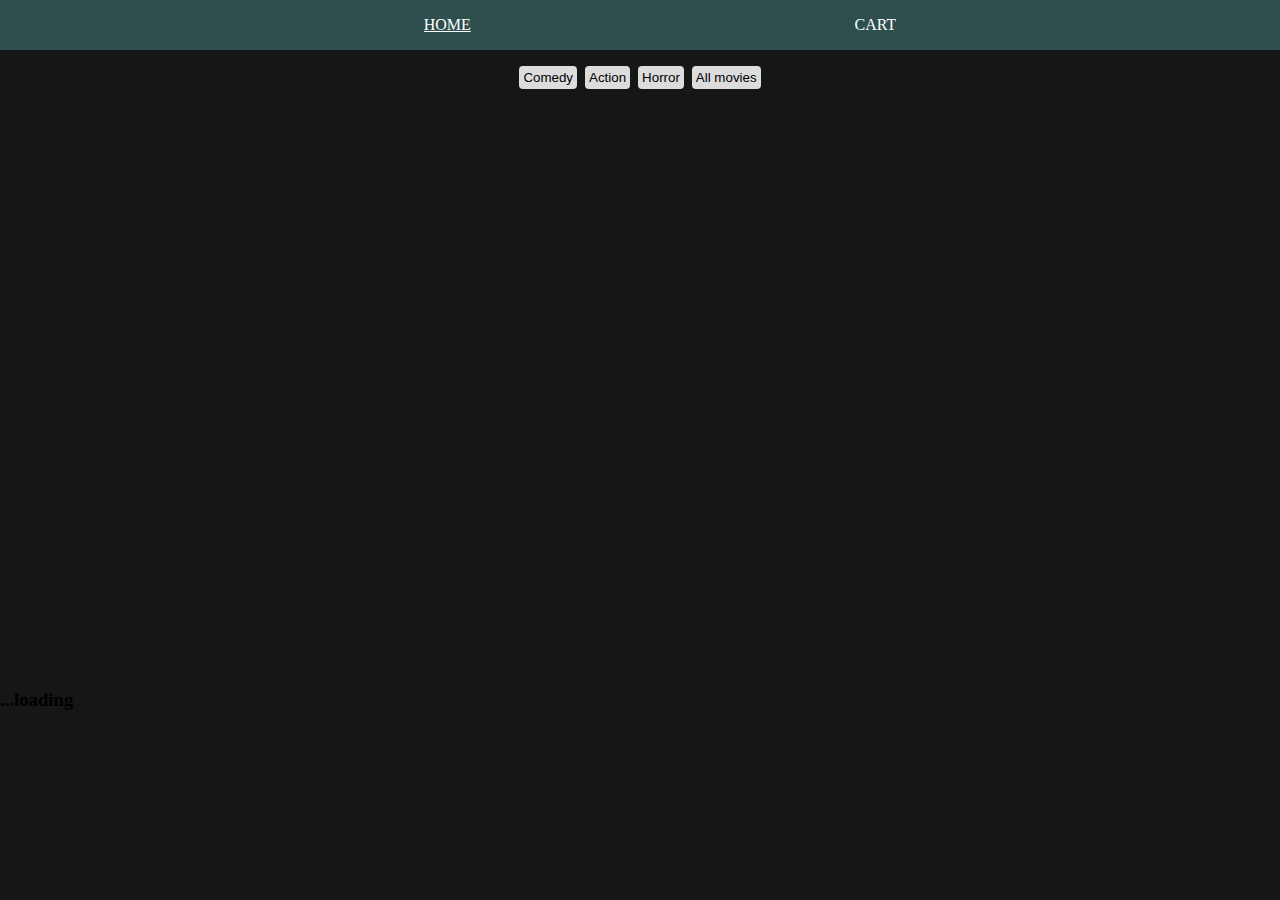
<file: index.html>
<!DOCTYPE html>
<html lang="en">
<head>
    <meta charset="UTF-8">
    <title>Home page</title>
    <link rel="stylesheet" href="css/styles.css">
    <link rel="stylesheet" href="css/index.css">
    <script src="js/script.js" defer></script>
</head>
<body>

<header>
    <ul class="nav">
        <li>
            <a class="home">
                Home
            </a>
        </li>
        <li>
            <a href="cart.html" class="cart">
                Cart
            </a>
        </li>
    </ul>
</header>

<main>
    <div class="btn-container">
        <button type="button" class="btn" id="comedy">Comedy</button>
        <button type="button" class="btn" id="action">Action</button>
        <button type="button" class="btn" id="horror">Horror</button>
        <button type="button" class="btn" id="all">All movies</button>

    </div>
    <div id="container"></div>
    <div id="loader">
        <h3>...loading</h3>
    </div>
</main>
</body>

</html>
</file>
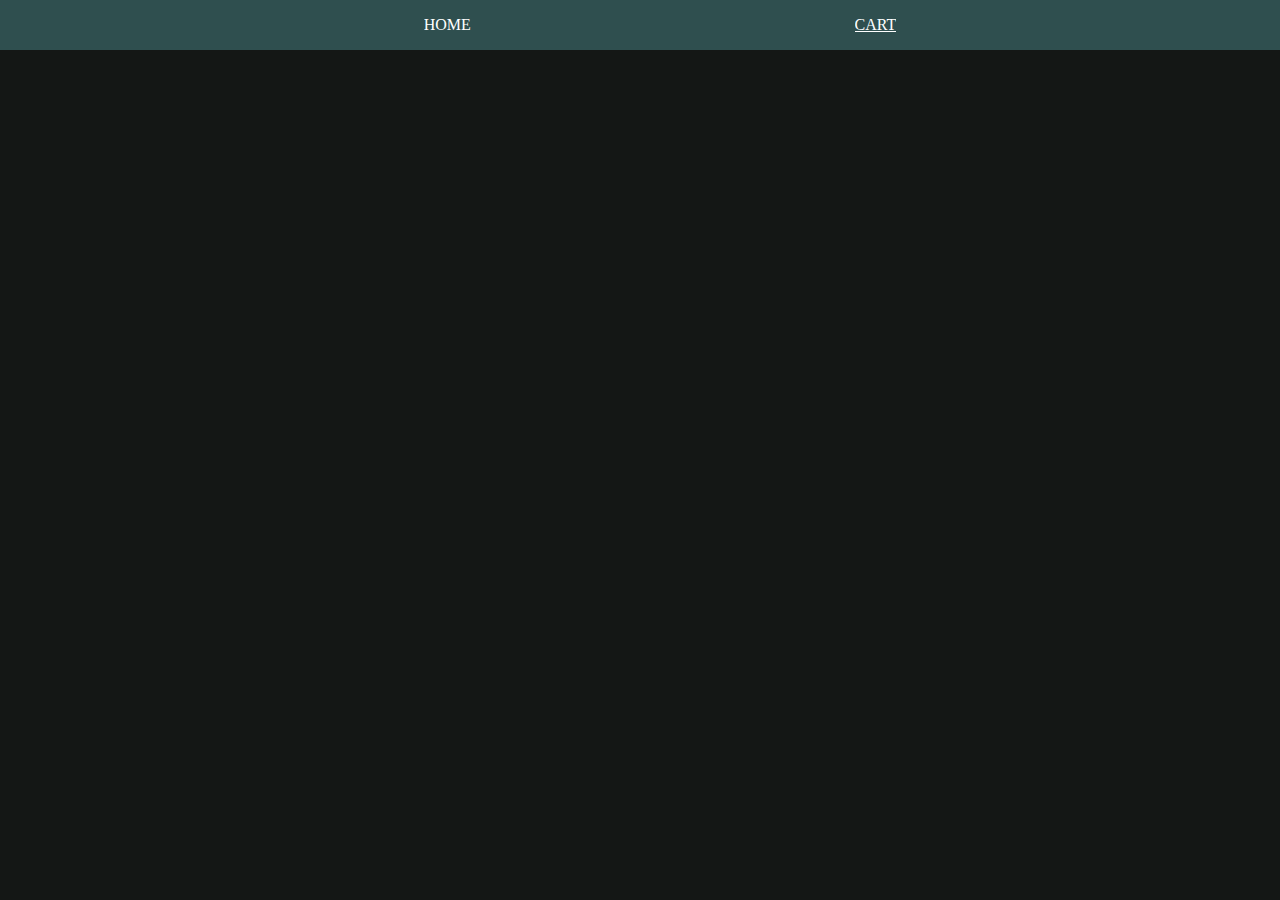
<file: cart.html>
<!DOCTYPE html>
<html lang="en">
<head>
    <meta charset="UTF-8">
    <title>Cart</title>
    <script src="js/cart.js" defer></script>
    <link rel="stylesheet" href="css/cart.css">
    <link rel="stylesheet" href="css/styles.css">
</head>
<body>
<header>
    <ul class="nav">
        <li>
            <a class="home" href="index.html">
                Home
            </a>
        </li>
        <li>
            <a class="cart" href="cart.html">
                Cart
            </a>
        </li>
    </ul>
</header>

<main>
    <div id="items-container"></div>
    <div id="empty-cart">
        <h1>Your cart is empty!</h1>
        <div id="btn-container">
            <button onclick="backToBrowse()" class="btn" id="back-to-browse">Back to browse</button>
        </div>
    </div>
    <div id="total-price"></div>
</main>

</body>
</html>
</file>
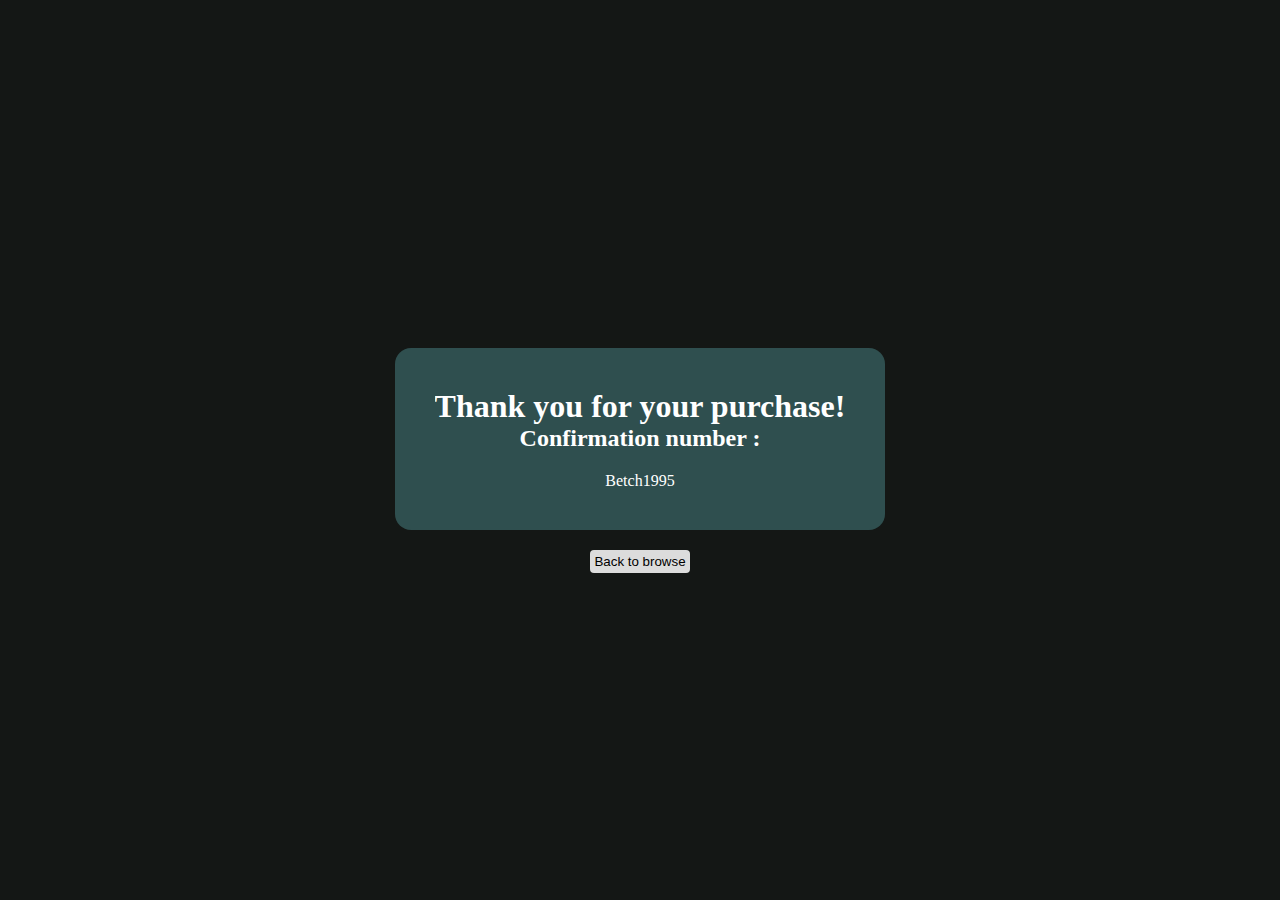
<file: checkout.html>
<!DOCTYPE html>
<html lang="en">
<head>
    <meta charset="UTF-8">
    <title>Checkout</title>
    <link rel="stylesheet" href="css/checkout.css">
    <link rel="stylesheet" href="css/styles.css">
    <script src="js/cart.js" defer></script>
</head>
<body>
<div class="thank-you-text">
    <h1>Thank you for your purchase!</h1>
    <h2>Confirmation number :</h2>
    <p>Betch1995</p>
</div>
<div class="btn-container">
    <button onclick="backToBrowse()" class="btn">
        Back to browse
    </button>
</div>
</body>
</html>
</file>
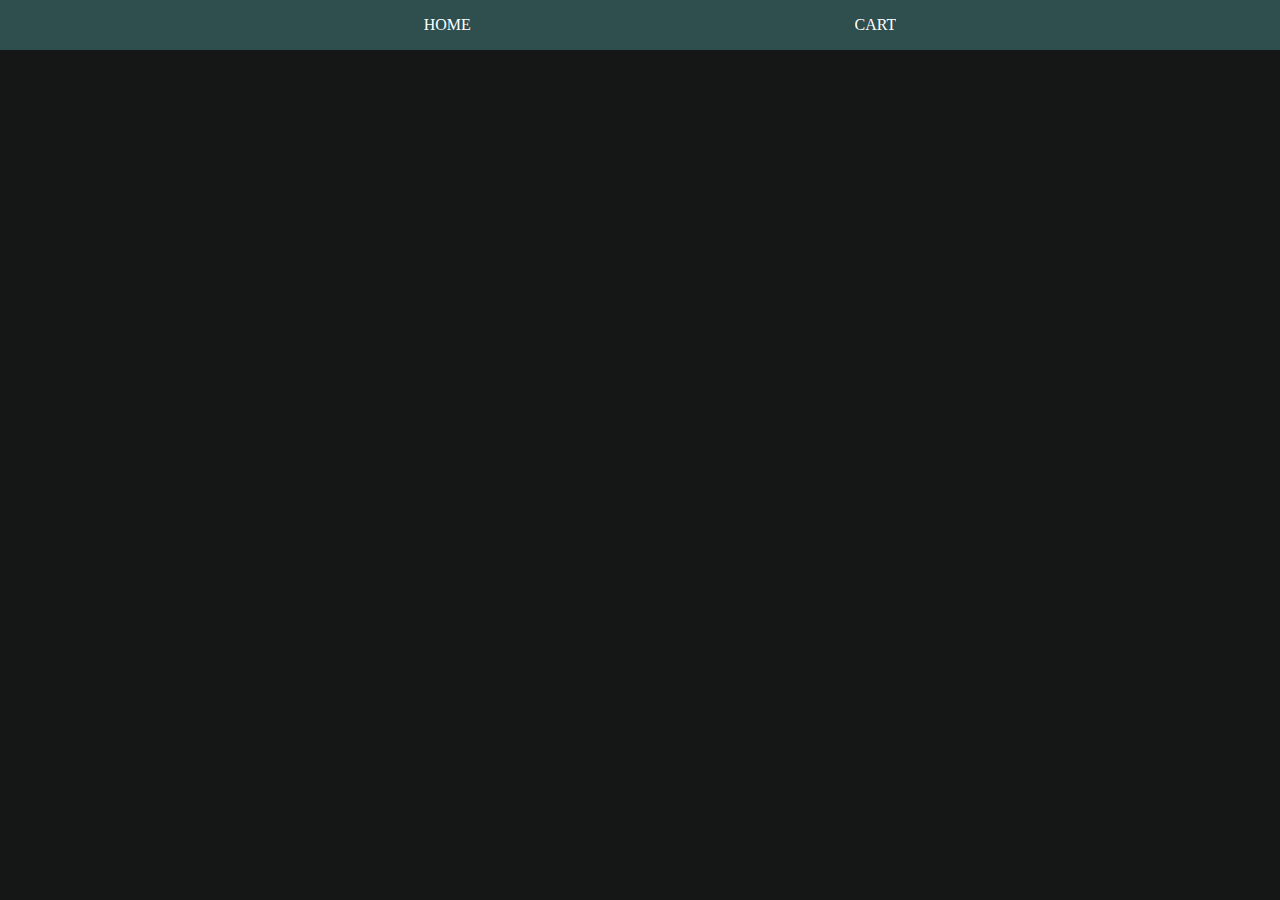
<file: product.html>
<!DOCTYPE html>
<html lang="en">
<head>
  <meta charset="UTF-8">
  <title>Product</title>
  <script src="js/product-page.js" defer></script>
  <link rel="stylesheet" href="css/product-page.css">
  <link rel="stylesheet" href="css/styles.css">
</head>
<body>
<header>
  <ul class="nav">
    <li>
      <a class="home" href="index.html">
        Home
      </a>
    </li>
    <li>
      <a class="cart" href="cart.html">
        Cart
      </a>
    </li>
  </ul>
</header>
<div id="movie-container"></div>
</body>
</html>
</file>
<file: css/styles.css>
*, *::before, *::after {
    box-sizing: border-box;
    text-decoration: none;
    list-style: none;
    margin: 0;
    overflow: auto;
}

body {
    background: #141715;
    width: 100%;
    height: 100vh;
}

.btn.active {
    background-color: red;
    color: white;
}

header {
    background: darkslategray;
}

a:visited {
    color: white;
}

a {
    color: white;
}

.home,
.cart {
    text-transform: uppercase;
}

.nav {
    display: flex;
    width: 100%;
    justify-content: space-evenly;
    height: 50px;
    align-items: center;
}

.btn {
    color: black;
    cursor: pointer;
    background-color: gainsboro;
    border: none;
    border-radius: 4px;
    padding: 4px;

}

.btn:hover {
    background-color: red;
}
</file>
<file: css/index.css>
.home {
    text-decoration: underline;
}

.btn-container {
    display: flex;
    justify-content: center;
    gap: 8px;
    align-items: center;
    padding-top: 16px;
}

#container{
    display: grid;
    width: 100%;
    height: 600px;
    grid-template-columns: repeat(6, 210px);
    overflow: hidden;
    align-items: center;
    align-content: flex-start;
    padding-top: 20px;
}

.card{
    display: flex;
    padding-bottom: 40px;
    padding-top: 20px;
}

.image{
    height: 250px;
    width: 170px;
    object-fit: cover;
}
</file>
<file: css/cart.css>
.cart {
    text-decoration: underline;
}

#empty-cart {
    display: none;
    flex-direction: column;
    justify-content: center;
    align-items: center;
    margin: 40px;
}

main {
    display: flex;
    justify-content: center;
    flex-direction: column;
    align-items: center;
}

#btn-container {
    margin: 20px;
}

#empty-cart h1 {
    color: white;
    text-transform: uppercase;
}

#items-container {
    display: flex;
    justify-content: center;
    align-items: center;
    flex-wrap: wrap;
}

.cart-items {
    flex-basis: calc(33% - 40px);
    min-width: 200px;
    margin: 20px;
    border-radius: 16px;
    background-color: darkslategrey;
    height: 350px;
    max-width: 300px;
    display: flex;
    flex-direction: column;
    justify-content: center;
    align-items: center;
}

.product-detail {
    display: flex;
    justify-content: center;
    align-items: center;
    flex-direction: column;
    margin: 20px;
}

#total-price {
    display: flex;
    justify-content: center;
    align-items: center;
    flex-direction: column;
    margin: 20px;
}

#total-price h2 {
    color: white;
}

.btn-container {
    display: flex;
    align-items: center;
    justify-content: center;
    margin: 20px;
    gap: 20px;
}

.image {
    height: 200px;
}
</file>
<file: css/checkout.css>
body {
    display: flex;
    flex-direction: column;
    justify-content: center;
    align-items: center;
}

.thank-you-text {
    display: flex;
    flex-direction: column;
    justify-content: center;
    align-items: center;
    color: white;
    background-color: darkslategrey;
    margin: 20px;
    padding: 40px;
    border-radius: 16px;
}

.thank-you-text h2 {
    padding-bottom: 20px;
}
</file>
<file: css/product-page.css>
.movie {
    display: flex;
    flex-direction: column;
    justify-content: center;
    align-items: center;
}

.movie-container {
    display: flex;
    flex-direction: column;
    justify-content: center;
    align-items: center;
}

.desc {
    display: flex;
    flex-direction: column;
    justify-content: center;
    align-items: center;
    color: white;
    width: 50%;
    margin: 10px;
    gap: 16px;
}

#desc-text {
    text-indent: 20px;
}

.movie h1 {
    color: white;
    text-transform: uppercase;
    margin: 40px;
}

.button-container {
    display: flex;
    width: 100%;
    align-items: center;
    justify-content: center;
    gap: 16px;
    padding: 20px;
    margin-bottom: 40px;
}
</file>
